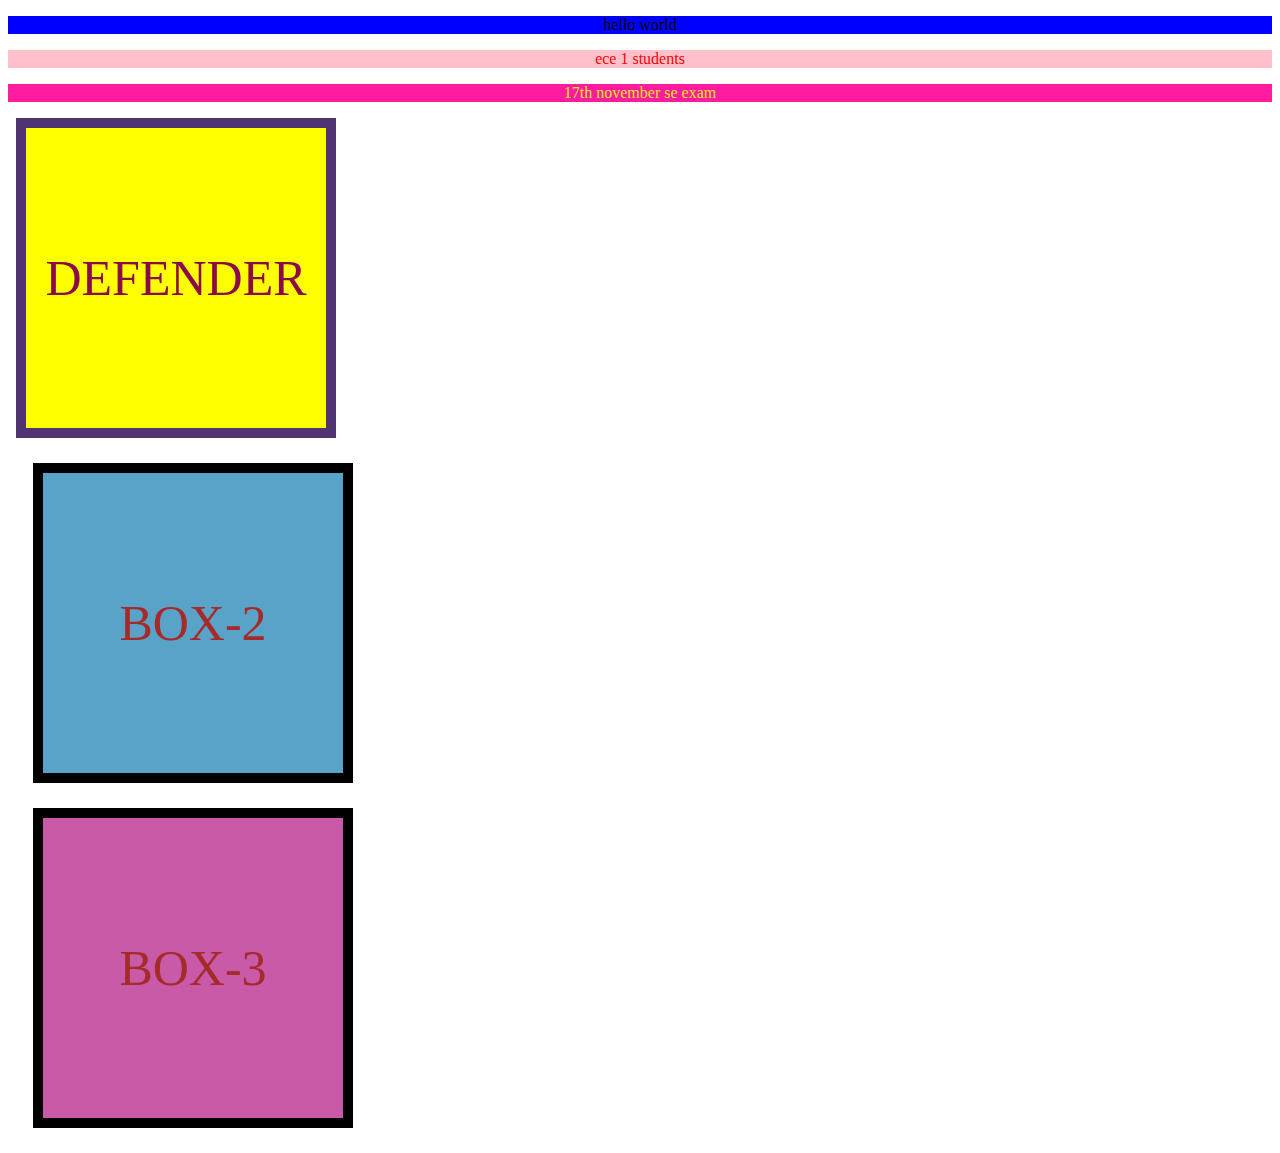
<file: index.html>
<!DOCTYPE html>
<html lang="en">
<head>
    <meta charset="UTF-8">
    <meta name="viewport" content="width=device-width, initial-scale=1.0">
    <title>Document</title>
    <link rel="stylesheet" href="style.css">
</head>
<body>
<P>hello world</P>
<P class="jk">ece 1 students</P> 
<P class="jk1">17th november se exam </P>
<div class="jk2"> DEFENDER </div>
<div class="jk3"> BOX-2 </div>
<div class="jk4"> BOX-3 </div>
</body>
</html>
</file>
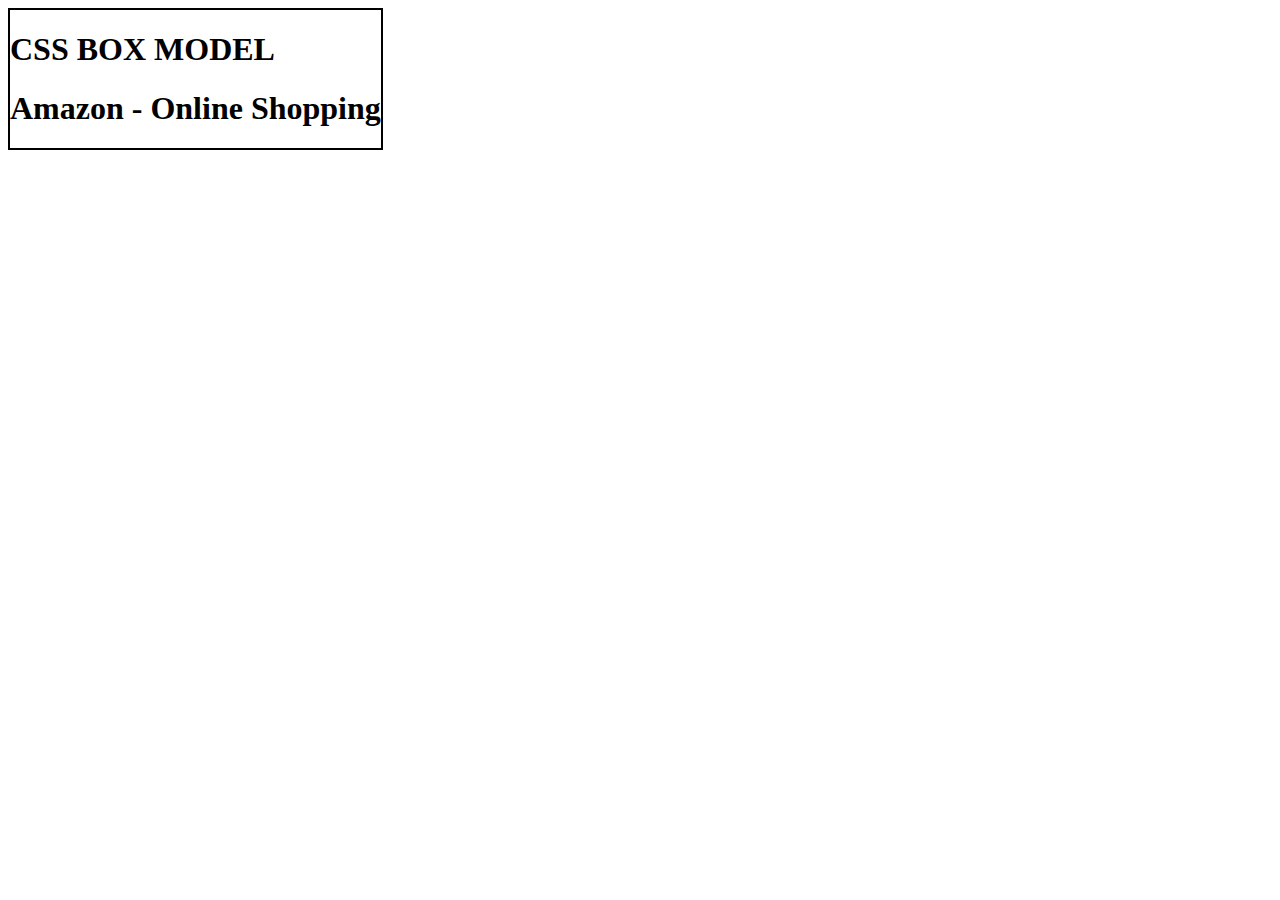
<file: cssboxmodel.html>
<!DOCTYPE html>
<html lang="en">
<head>
    <meta charset="UTF-8">
    <meta name="viewport" content="width=device-width, initial-scale=1.0">
    <title>Document</title>
    <link rel="stylesheet" href="style2.css">
</head>
<body>
    <div class="box">
    <h1>CSS BOX MODEL</h1>
    <div class="box2"><h1>Amazon - Online Shopping</h1></div>
    </div>
    
</body>
</html>
</file>
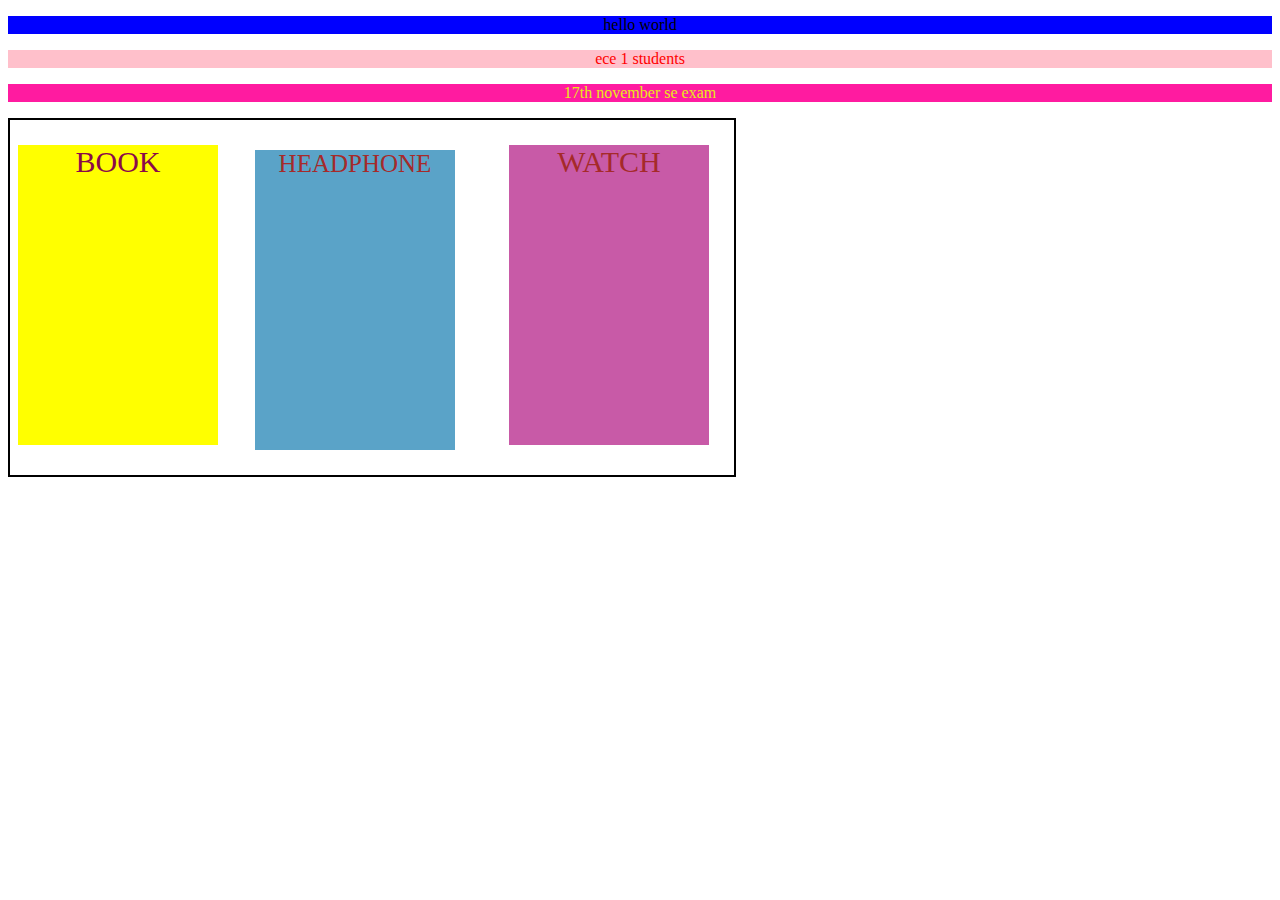
<file: display.html>
<!DOCTYPE html>
<html lang="en">
<head>
    <meta charset="UTF-8">
    <meta name="viewport" content="width=device-width, initial-scale=1.0">
    <title>Document</title>
    <link rel="stylesheet" href="style2.css">
</head>
<body>
 <P>hello world</P>
<P class="jk">ece 1 students</P> 
<P class="jk1">17th november se exam </P>
<div class="box">
<div class="jk2"> BOOK</div>
<div class="jk3"> HEADPHONE </div>
<div class="jk4"> WATCH </div> 
</div>  
    
</body>
</html>
</file>
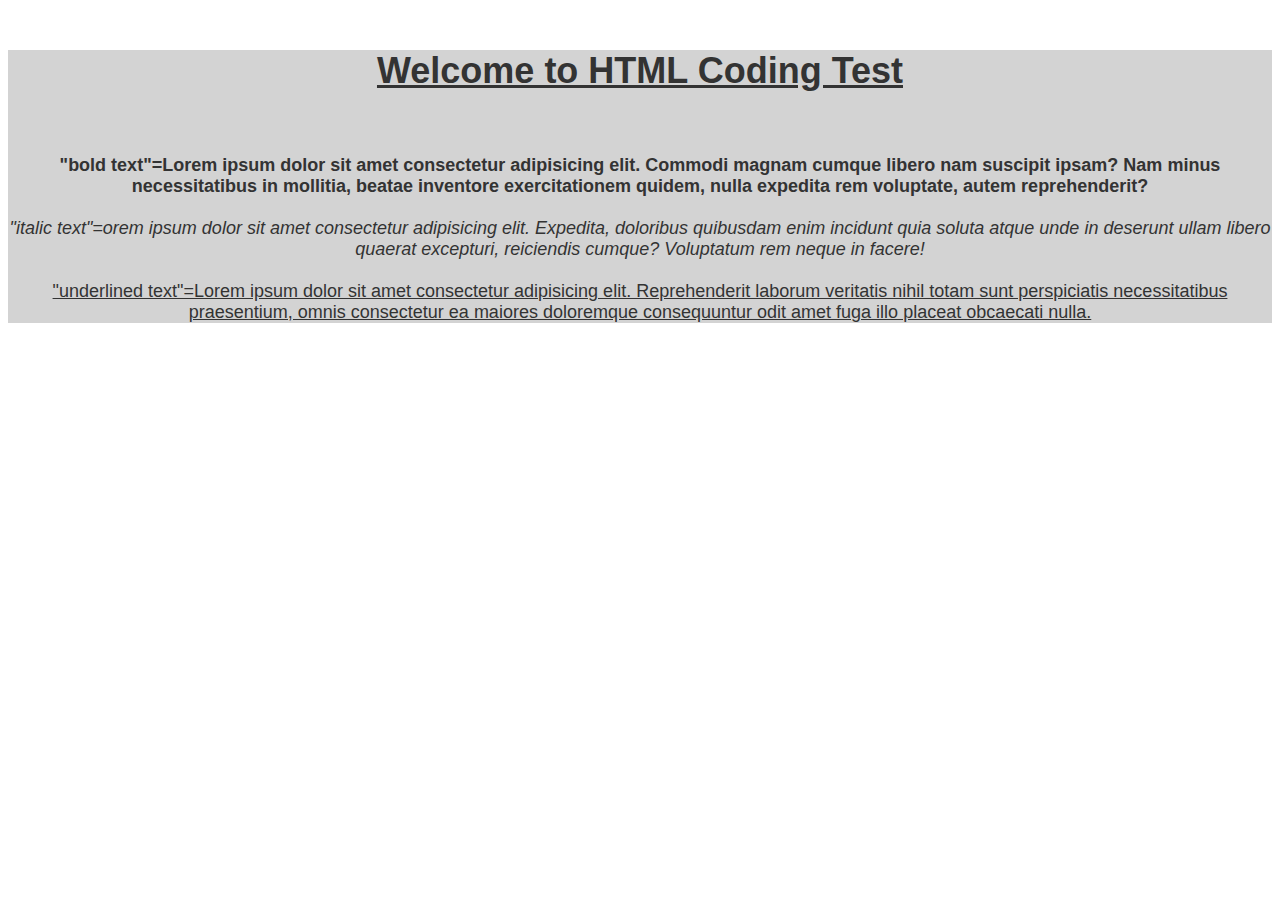
<file: test.html>
<!DOCTYPE html>
<html>
<head>
  <title>My First Web Page</title>
  <link rel="stylesheet" href="super.css">
</head>
<body>
  <div class="web">
  <h1><u>Welcome to HTML Coding Test</u></h1><br>
  <p><b>"bold text"=Lorem ipsum dolor sit amet consectetur adipisicing elit. Commodi magnam cumque libero nam suscipit ipsam? Nam minus necessitatibus in mollitia, beatae inventore exercitationem quidem, nulla expedita rem voluptate, autem reprehenderit?</b><br><br>
  <i>"italic text"=orem ipsum dolor sit amet consectetur adipisicing elit. Expedita, doloribus quibusdam enim incidunt quia soluta atque unde in deserunt ullam libero quaerat excepturi, reiciendis cumque? Voluptatum rem neque in facere!</i><br><br>
  <u>"underlined text"=Lorem ipsum dolor sit amet consectetur adipisicing elit. Reprehenderit laborum veritatis nihil totam sunt perspiciatis necessitatibus praesentium, omnis consectetur ea maiores doloremque consequuntur odit amet fuga illo placeat obcaecati nulla.</u></p>
</div>
</body>
</html>
</file>
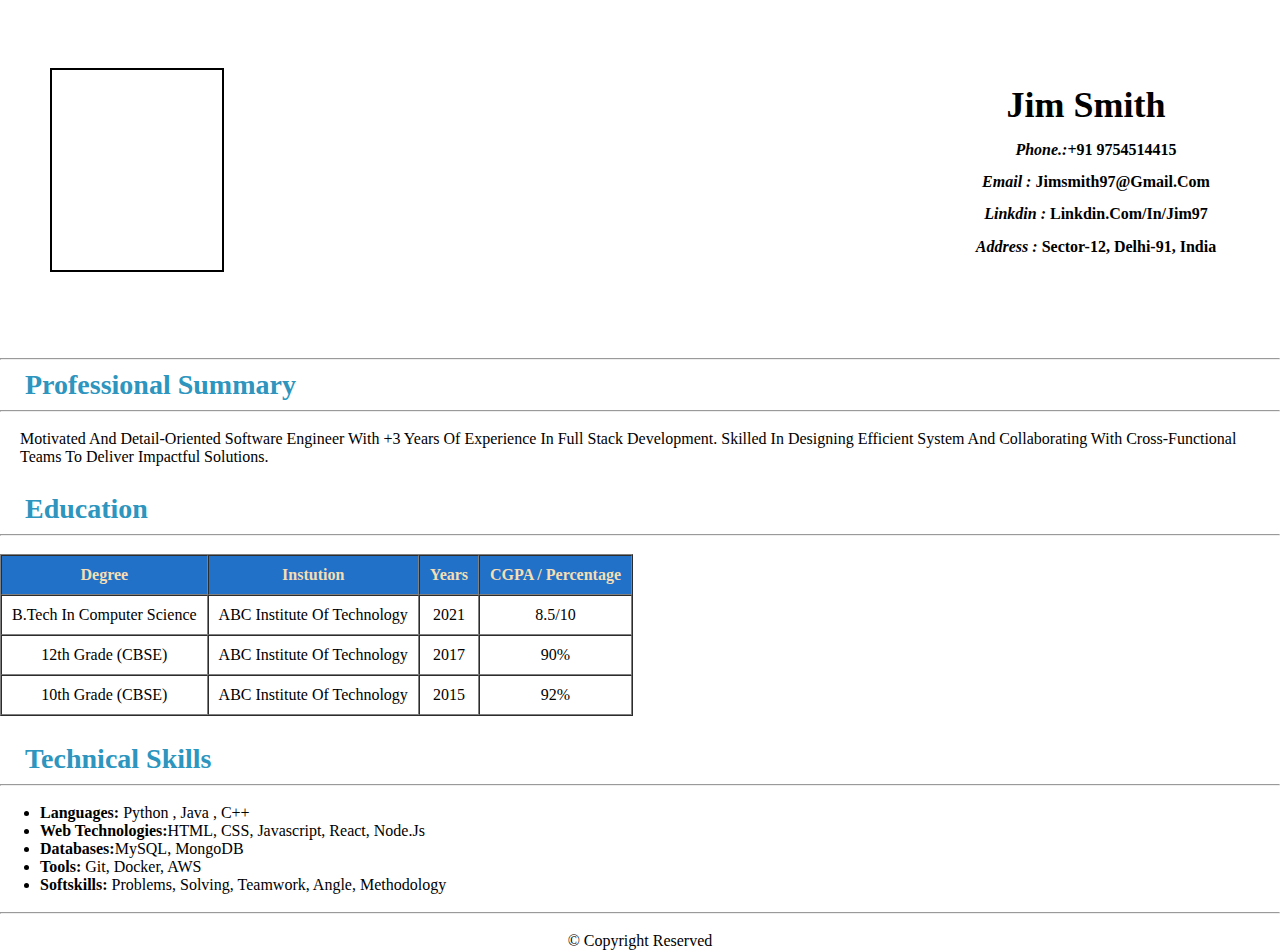
<file: testnew.html>
<!DOCTYPE html>
<html lang="en">

<head>
    <meta charset="UTF-8">
    <meta name="viewport" content="width=device-width, initial-scale=1.0">
    <title>student profile</title>
    <style>
        * {
            text-transform: capitalize;
            margin: 0px;
        }

        p {
            font-size: 16px;
            font-weight: 300;
            margin-left: 20px;
        }

        .div1 {
            height: 300px;
            width: 95%;
            display: flex;
            justify-content: space-between;
            align-items: center;
            margin: 20px;
        }

        .box1 {
            height: 200px;
            width: 170px;
            border: 2px solid black;
            background-image: url(" ");
            background-size: cover;
            margin-left: 30px;
        }

        .box2 {
            height: 200px;
            width: 300px;
            display: flex;
            flex-direction: column;
            justify-content: space-evenly;
            align-items: center;
            font-size: 18px;
        }

        .box2 p {
            font-weight: 600;
        }

        .h3 {
            height: 50px;
            width: 100%;
            color: rgb(45, 149, 190);
            font-weight: 600;
            font-size: 28px;
            font-family: 'Times New Roman', Times, serif;
            display: flex;
            align-items: center;
            padding-left: 25px;
        }
    </style>
</head>

<body>
    <header>
        <div class="div1">
            <div class="box1"></div>
            <div class="box2">
                <h1>jim smith</h1>
                <p><i>phone.:</i>+91 9754514415</p>
                <p><i>Email :</i> jimsmith97@gmail.com</p>
                <p><i>Linkdin :</i> linkdin.com/in/jim97</p>
                <p><i>Address : </i>sector-12, delhi-91, india</p>
            </div>
        </div>
    </header>
    <br>
    <hr>
    <main>
        <div class="h3"> professional summary</div>
        <hr>
        <br>
        <p>motivated and detail-oriented software engineer with +3 years of experience in full stack development.
            skilled in designing efficient system and collaborating with cross-functional teams to deliver impactful
            solutions.</p>
        <br>
        <div class="h3"> education</div>
        <hr>
        <br>
        <table cellpadding="10" cellspacing="0" border="1" style="text-align: center;">
            <tr class="row1" style="background-color: rgb(32, 113, 199); color: wheat;">
                <th>degree</th>
                <th>instution</th>
                <th>years</th>
                <th>CGPA / Percentage</th>
            </tr>
            <tr>
                <td>B.Tech in Computer Science</td>
                <td>ABC Institute of Technology</td>
                <td>2021</td>
                <td>8.5/10</td>
            </tr>
            <tr>
                <td>12th Grade (CBSE)</td>
                <td>ABC Institute of Technology</td>
                <td>2017</td>
                <td>90%</td>
            </tr>
            <tr>
                <td>10th Grade (CBSE)</td>
                <td>ABC Institute of Technology</td>
                <td>2015</td>
                <td>92%</td>
            </tr>
        </table>
        <br>
        <div class="h3">technical skills</div>
        <hr>
        <br>
        <div class="ul">
            <ul>
                <li><b>languages: </b>python , java , c++</li>
                <li><b>web technologies:</b>HTML, CSS, javascript, react, node.js </li>
                <li><b>databases:</b>MySQL, mongoDB</li>
                <li><b>tools:</b> git, docker, AWS</li>
                <li><b>softskills: </b>problems, solving, teamwork, angle, methodology</li>
            </ul>
        </div>
        <br>
    </main>
    <hr>
    <br>
    <footer style="text-align: center;">
        &#169; copyright reserved
    </footer>
</body>

</html>
</file>
<file: style.css>
p{
    background-color: blue;
    text-align:center;
}

    .jk{
        color: red;
        background-color:pink;
        text-align: center;
    }
    .jk1{
        color : rgb(233, 233, 23);
        background-color:rgb(255, 27, 160);
        text-align: center;
    }
    .jk2{
        height: 300px;
        color: rgb(139, 10, 74);
        background-color: yellow;
        text-align:center ;
        font-size: 50px;
        align-content: center;
        margin: 8px;
        border: 10px solid rgb(80, 51, 113);
        width: 300px;
    }
    .jk3{
        margin: 25px;
        border: 10px solid black;
        height: 300px;
        width: 300px;
        align-content: center;
        color: brown;
        text-align: center;
        background-color: rgb(90, 163, 200);
        font-size: 50px;
        
    }
    .jk4{
        
    margin: 25px;
        border: 10px solid black;
        height: 300px;
        width: 300px;
        align-content: center;
        color: brown;
        text-align: center;
        background-color: rgb(200, 90, 167);
        font-size: 50px;
    }
</file>
<file: style2.css>
p{
    background-color: blue;
    text-align:center;
}

    .jk{
        color: red;
        background-color:pink;
        text-align: center;
    }
    .jk1{
        color : rgb(233, 233, 23);
        background-color:rgb(255, 27, 160);
        text-align: center;
    }
    .jk2{
        display:inline-block;
        height: 300px;
        color: rgb(139, 10, 74);
        background-color: yellow;
        text-align:center ;
        font-size: 30px;
        text-align: center;
        margin: 8px;
        width: 200px;
    }
    .jk3{
        margin: 25px;
        display:inline-block;
        height: 300px;
        width: 200px;
        text-align: center;
        color: brown;
        text-align: center;
        background-color: rgb(90, 163, 200);
        font-size: 25px;
        
    }
    .jk4{
        
    margin: 25px;
    display:inline-block;
        height: 300px;
        width: 200px;
        text-align: center;
        color: brown;
        text-align: center;
        background-color: rgb(200, 90, 167);
        font-size: 30px;
    }
    .box{
        display:inline-block;
        border: 2px black solid; 
        
    }
</file>
<file: super.css>
.web {font-family: Arial;
background-color: lightgray; 
text-align: center; 
margin-top: 50px;
color: #333;
font-size: 18px;
}
</file>
